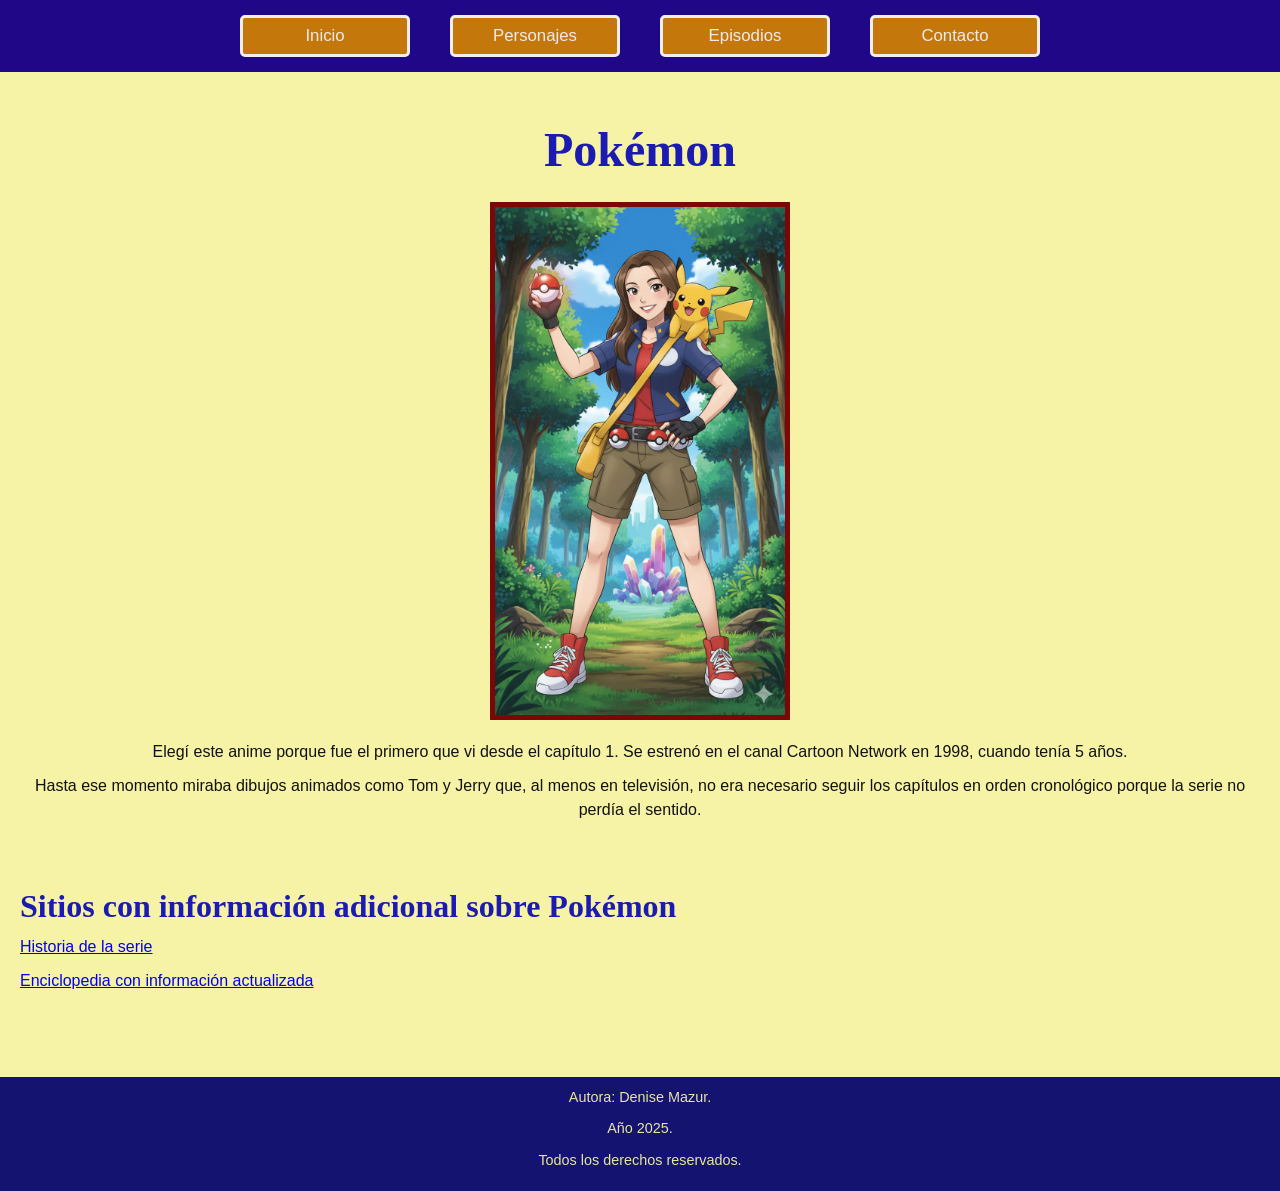
<file: index.html>
<!DOCTYPE html>
<html lang="en">
<head>
    <meta charset="UTF-8">
    <meta name="viewport" content="width=device-width, initial-scale=1.0">
    <link rel="stylesheet" href="CSS/Estilosfondo.css">
    <link rel="stylesheet" href="CSS/Estiloimagenes.css">
    
    <title>Pokémon, mi primer amor.</title>
</head>
<body>
    <header>
    <nav>
        <ul>
            <li class="botonmenu"><a href="index.html">Inicio</a></li>
            <li class="botonmenu"><a href="Personajes.html">Personajes</a></li>
            <li class="botonmenu"><a href="Episodios.html">Episodios</a></li>
            <li class="botonmenu"><a href="Contacto.html">Contacto</a></li>
        </ul>
    </nav>
    
    </header>

    <main>
        <div class="contenido-centrado">
            <h1>Pokémon</h1>
            <img src="Fotopokemon.jpg" alt="Yo como un personaje de Pokémon" id="imgDenise">
            <p>Elegí este anime porque fue el primero que vi desde el capítulo 1.
                Se estrenó en el canal Cartoon Network en 1998, cuando tenía 5 años.</p>
            <p>Hasta ese momento miraba dibujos animados como Tom y Jerry que, al menos
                en televisión, no era necesario seguir los capítulos en orden cronológico
                porque la serie no perdía el sentido.</p>
                <br>
                <br>
        </div>
    <h2>Sitios con información adicional sobre Pokémon</h2>
    <p><a href="https://es.wikipedia.org/wiki/Pok%C3%A9mon" target="_blank">Historia de la serie</a></p>
    <p><a href="https://www.wikidex.net/wiki/WikiDex" target="_blank">Enciclopedia con información actualizada</a></p>
    <br>
    <br>
    <br>
    </main>
    <footer>
        <p>Autora: Denise Mazur.</p>
        <p>Año 2025.</p>
        <p>Todos los derechos reservados.</p>
    </footer>   
</body>    

</html>
</file>
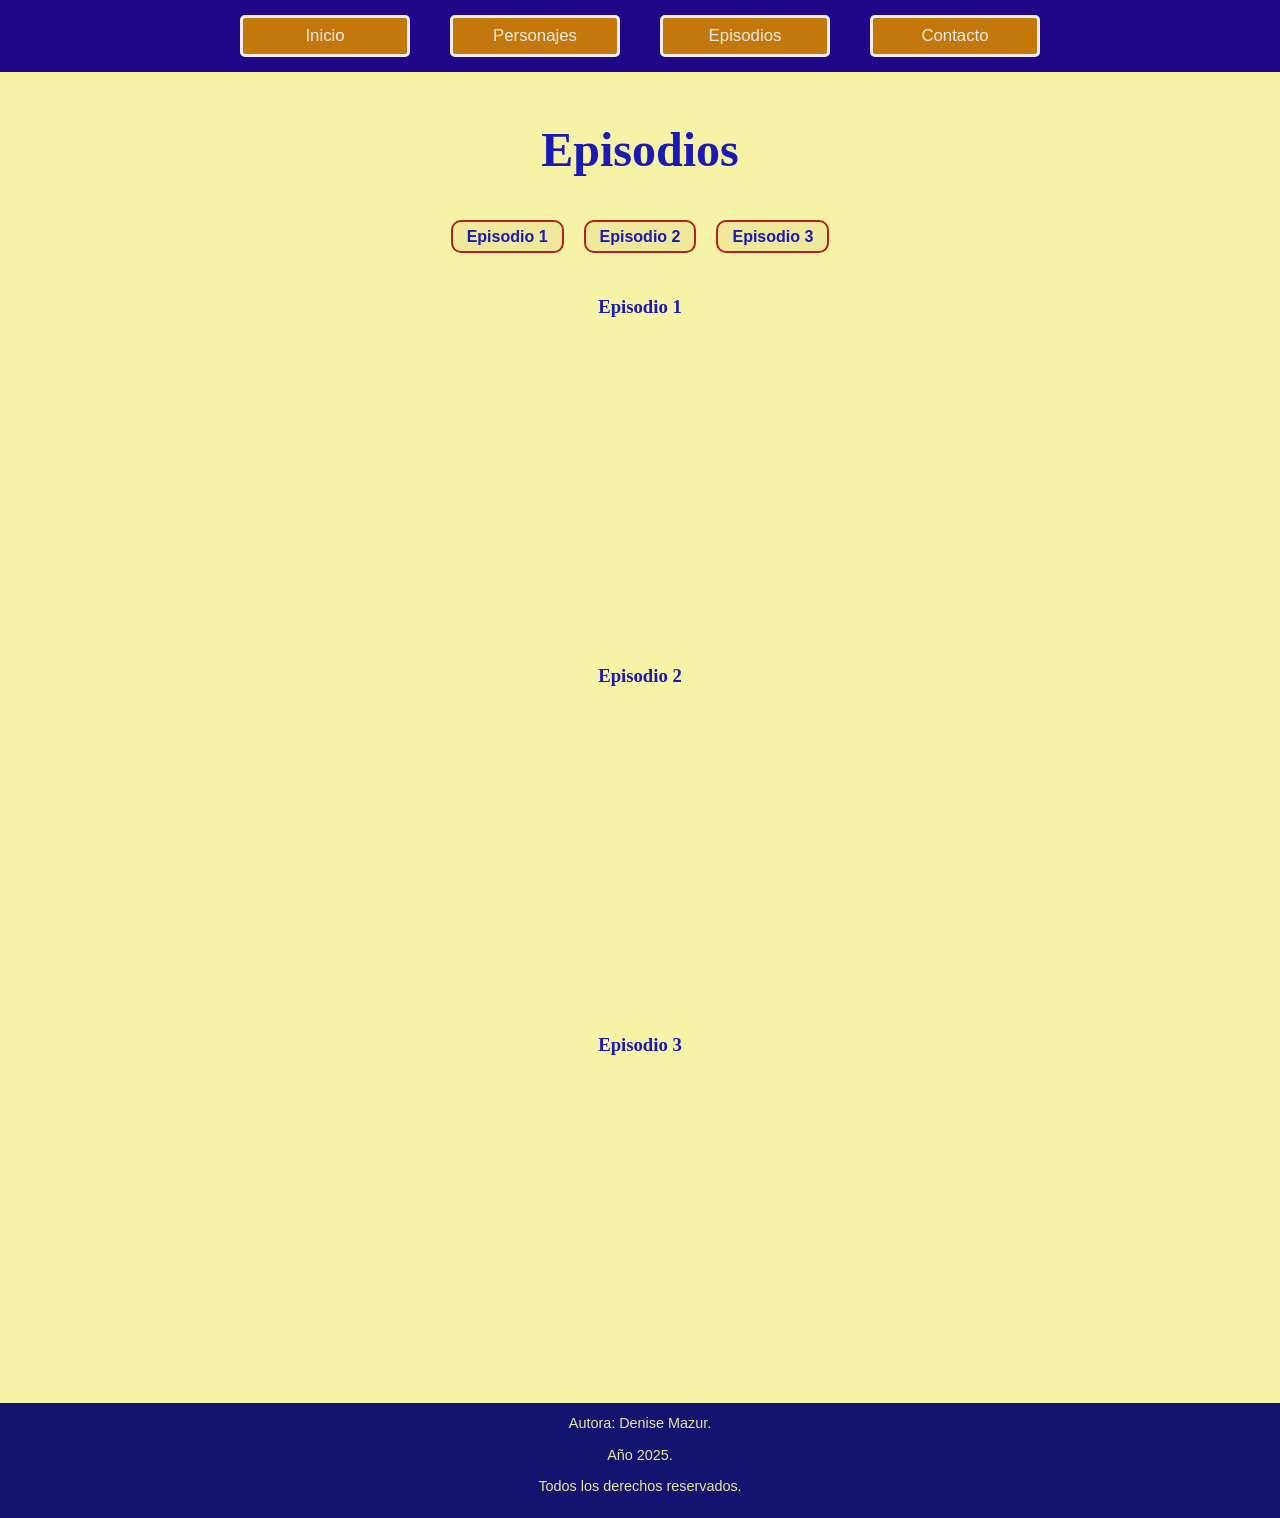
<file: Episodios.html>
<!DOCTYPE html>
<html lang="en">
<head>
    <meta charset="UTF-8">
    <meta name="viewport" content="width=device-width, initial-scale=1.0">
    <link rel="stylesheet" href="CSS/Estilosfondo.css">
    
    <title>Pokémon, mi primer amor.</title>
</head>
<body>
    <header>
    <nav>
        <ul>
            <li class="botonmenu"><a href="index.html">Inicio</a></li>
            <li class="botonmenu"><a href="Personajes.html">Personajes</a></li>
            <li class="botonmenu"><a href="Episodios.html">Episodios</a></li>
            <li class="botonmenu"><a href="Contacto.html">Contacto</a></li>
        </ul>
    </nav>
    
    </header>

    <main>
        <div class="contenido-centrado">
            <h1>Episodios</h1>
            <br>
            <br>
            <ol class="lista-episodios">
                <li><a href="#Episodio1">Episodio 1</a></li>
                <li><a href="#Episodio2">Episodio 2</a></li>
                <li><a href="#Episodio3">Episodio 3</a></li>
            </ol>
            <h3 id="Episodio1">Episodio 1</h3>
            <iframe width="560" height="315" src="https://www.youtube.com/embed/z3hMX65Khtg?si=Ss4eHTGhkT_2fwxI" title="YouTube video player" frameborder="0" allow="accelerometer; autoplay; clipboard-write; encrypted-media; gyroscope; picture-in-picture; web-share" referrerpolicy="strict-origin-when-cross-origin" allowfullscreen></iframe>
            <br>
            <h3 id="Episodio2">Episodio 2</h3>
            <iframe width="560" height="315" src="https://www.youtube.com/embed/h6LFdBPjbf4?si=VQLFNbfkQRBxIVRP" title="YouTube video player" frameborder="0" allow="accelerometer; autoplay; clipboard-write; encrypted-media; gyroscope; picture-in-picture; web-share" referrerpolicy="strict-origin-when-cross-origin" allowfullscreen></iframe>
            <br>
            <h3 id="Episodio3">Episodio 3</h3>
            <iframe width="560" height="315" src="https://www.youtube.com/embed/h6LFdBPjbf4?si=VQLFNbfkQRBxIVRP" title="YouTube video player" frameborder="0" allow="accelerometer; autoplay; clipboard-write; encrypted-media; gyroscope; picture-in-picture; web-share" referrerpolicy="strict-origin-when-cross-origin" allowfullscreen></iframe>
        </div>
    </main>
    <footer>
        <p>Autora: Denise Mazur.</p>
        <p>Año 2025.</p>
        <p>Todos los derechos reservados.</p>
    </footer>   
</body>   
</html>
</file>
<file: CSS/Estilosfondo.css>
* {
    margin: 0;
    box-sizing: border-box;
}


html, body {
    height: 100%;
}


body {
    background-color: rgb(247, 243, 166);  
    display: flex;
    flex-direction: column;
    font-family: Arial, Helvetica, sans-serif;
    color: #111;
}


main {
    flex: 1;
    padding: 20px;
}

.contenido-centrado {
    text-align: center;
}


.contenido {
    max-width: 900px;
    margin: 0 auto 40px;
}


header {
    background-color: #1f0787;   /* azul Pokémon */
    position: sticky;            /* <- uso de position (sticky) */
    top: 0;
    z-index: 1000;
}


nav ul {
    list-style-type: none;
    display: flex;               /* flex en el menú */
    justify-content: center;
    gap: 40px;
    padding: 15px 0;
    margin: 0;
}


.botonmenu {
    background-color: #c4770b;        
    border: 3px solid #f3eeee;       
    width: 170px;
    text-align: center;
    padding: 8px 0;
    border-radius: 5px;
    transition: 0.3s;
}


.botonmenu a {
    text-decoration: none;
    color: #f1ecec;
    font-family: Verdana, Geneva, Tahoma, sans-serif;
    font-size: 1.05rem;
    display: block;
    width: 100%;
    height: 100%;
}


.botonmenu:hover {
    background-color: #aa1e08;        /* rojo pokébola */
    transform: scale(1.04);
}

.botonmenu:hover a {
    color: #ffffff;
}



h1 {
    color: rgb(27, 27, 179);
    font-family: Cambria, Cochin, Georgia, Times, 'Times New Roman', serif;
    font-size: 3rem;
    padding: 30px 0 15px;
}

h2 {
    color: rgb(27, 27, 179);
    font-family: Georgia, 'Times New Roman', serif;
    font-size: 2rem;
    padding: 20px 0 10px;
}

h3 {
    color: rgb(27, 27, 179);
    font-family: Georgia, 'Times New Roman', serif;
    padding: 20px 0 8px;
}

p {
    font-family: Arial, Helvetica, sans-serif;
    line-height: 1.5;           
    margin-bottom: 10px;
}


ol, ul {
    font-family: Arial, Helvetica, sans-serif;
}


form {
    font-family: Arial, Helvetica, sans-serif;
    max-width: 500px;
    margin: 10px auto 40px;
}

form {
    margin-left: 40px;   
}


footer {
    background-color: rgb(20, 19, 112);
    color: rgb(230, 230, 159);
    text-align: center;
    padding: 10px 0;
    font-size: 0.9rem;
}


.mensaje-exito {
    margin-top: 80px;
    margin-left: auto;
    margin-right: auto;
    max-width: 600px;
    padding: 30px 40px;
    text-align: center;

    background-color: #f0e89a;        
    color: #1b1bb3;                  
    border: 3px solid #b22222;       
    border-radius: 15px;
    font-family: Verdana, Geneva, Tahoma, sans-serif;
    font-size: 1.25rem;
    box-shadow: 0 4px 12px rgba(0,0,0,0.15);
}


@media (max-width: 1024px) {
    h1 { font-size: 2.4rem; }
    h2 { font-size: 1.8rem; }
    .contenido { padding: 0 10px; }
}


@media (max-width: 768px) {

    nav ul {
        flex-direction: column;      /* <- ahora vertical */
        align-items: center;
        gap: 10px;
        padding: 10px 0;
    }

    .botonmenu {
        width: 80%;
        max-width: 260px;
    }

    h1 { font-size: 2rem; }
    h2 { font-size: 1.5rem; }
    h3 { font-size: 1.2rem; }

    body {
        font-size: 0.95rem;
    }

    .mensaje-exito {
        max-width: 90%;
        padding: 20px;
        font-size: 1.1rem;
    }
}


.lista-episodios {
    list-style: none;              
    padding: 0;
    margin: 0 0 30px;
    display: flex;                 
    justify-content: center;       
    gap: 20px;                    
}

.lista-episodios li a {
    text-decoration: none;
    color: #1b1bb3;                
    background-color: #f0e89a;     
    border: 2px solid #b22222;     
    padding: 6px 14px;
    border-radius: 10px;
    font-weight: bold;
    transition: 0.2s;
}


.lista-episodios li a:hover {
    background-color: #b22222;
    color: #ffffff;

}
</file>
<file: CSS/Estiloimagenes.css>
#imgash,
#imgpikachu,
#imgmisty,
#imgbrock,
#imgDenise {
    display: block;
    max-width: 300px;
    width: 100%;
    height: auto;                         
    border: 5px solid rgb(123, 7, 7);
    margin: 10px auto 20px;               
}


@media (max-width: 768px) {
    #imgash,
    #imgpikachu,
    #imgmisty,
    #imgbrock,
    #imgDenise {
        max-width: 90%;
    }
}
</file>
